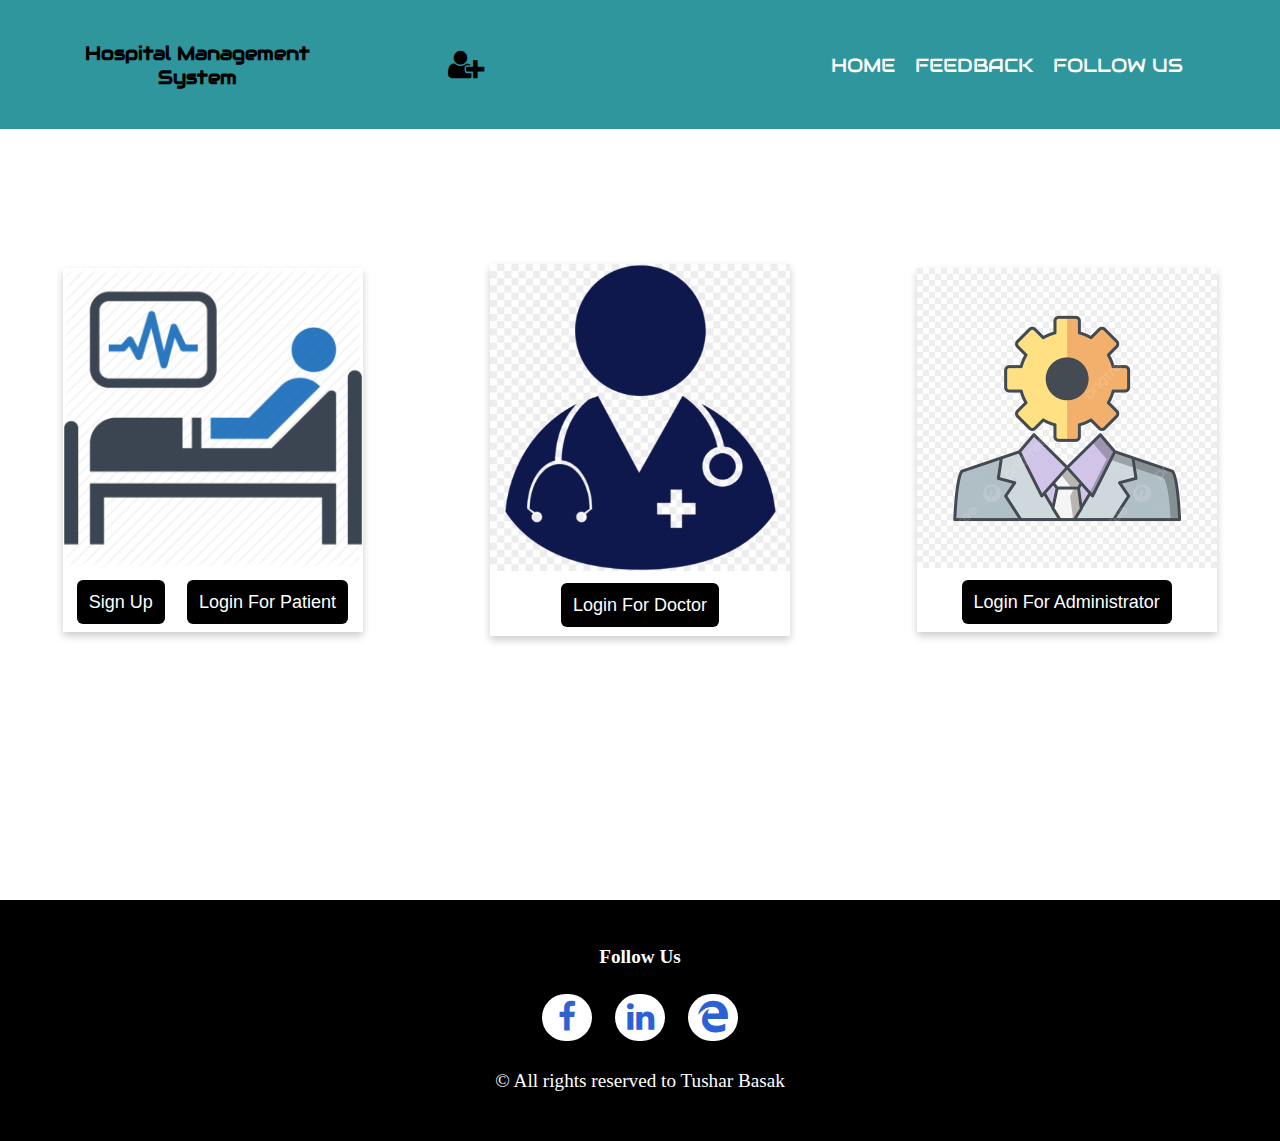
<file: index.html>
<!DOCTYPE html>
<html lang="en">
<head>
  <meta charset="UTF-8">
  <meta name="viewport" content="width=device-width, initial-scale=1.0">
  <title>HMS Home</title>
  <link rel="stylesheet" href="https://cdnjs.cloudflare.com/ajax/libs/font-awesome/6.5.1/css/all.min.css">
  <link rel="stylesheet" href="https://cdnjs.cloudflare.com/ajax/libs/font-awesome/4.7.0/css/font-awesome.min.css">
      <!-- google fonts -->
      <link rel="stylesheet" href="https://fonts.googleapis.com/css?family=Audiowide">
      <link rel="stylesheet" href="mobile.css">
    <link rel="stylesheet" href="desktop.css" media="screen and (min-width:992px)">
</head>
<body>
      <!-- navbar starts here -->
      <div class="navbar" id="home-id">
        <h3 >Hospital Management System</h3>
      <div class="col-4" >
          
         <h1>
         <i class="fa fa-user-plus" aria-hidden="true"></i>
         </h1>
         
      
         
      </div>
      
      <div class="navbar-menu col-8" >
         <a href="#body">Home</a>
         <a href="feedback.php">Feedback</a>
         <a href="#footer">Follow Us </a>
      </div>
      </div>
      
      <!-- navbar ends here -->

    <!-- body part starts here -->
  
    <div class="container" id="body">

      <div class="card">
          <img src="image/patient-icon-22.png" alt="patient logo" >
          
          <div class="reg">
            &nbsp;&nbsp;&nbsp;
            <p><a href="patientsignup.php">Sign Up</a></p>&nbsp;&nbsp; &nbsp;&nbsp;
            <p><a href="patientlogin.php">Login For Patient</a></p>
          </div>
          
          
        </div>
        <div class="card">
          <img src="image/doctor.png" alt="doctor logo" >
         
          <p><a href="doctorlogin.php">Login For Doctor</a></p>
          
        </div>
        <div class="card">
          <img src="image/admin.jpg" alt="" >
         
          <p><a href="adminlogin.php">Login For Administrator</a></p>
          
        </div>
  </div>

    <!-- body part ends here -->

      <!-- footer starts here -->
       
    <div id="footer">
      <div class="contact-links ">
          <h2>Follow  Us</h2>
         
          <div class="media-buttons">
              <button class="btn" onclick="window.open('https://www.facebook.com/tushar.basak.9693')" ><i class="fa fa-facebook" style="color:  #3063d0;" ></i></button>
              <button class="btn" onclick="window.open('https://www.linkedin.com/in/tushar-basak-823b69226/')" ><i class="fa fa-linkedin" style="color:  #2b61d5;" ></i></button>
              <button class="btn" onclick="window.open('https://mail.google.com/', '_blank')" ><i class="fa fa-edge" style="color:  #2b61d5;"></i></button>
              
              
          </div>

          <p class="copyright">© All rights reserved to Tushar Basak</p>
      </div>
  


                     
          
      
  </div>
  <!-- footer ends here  -->
</body>
</html>
</file>
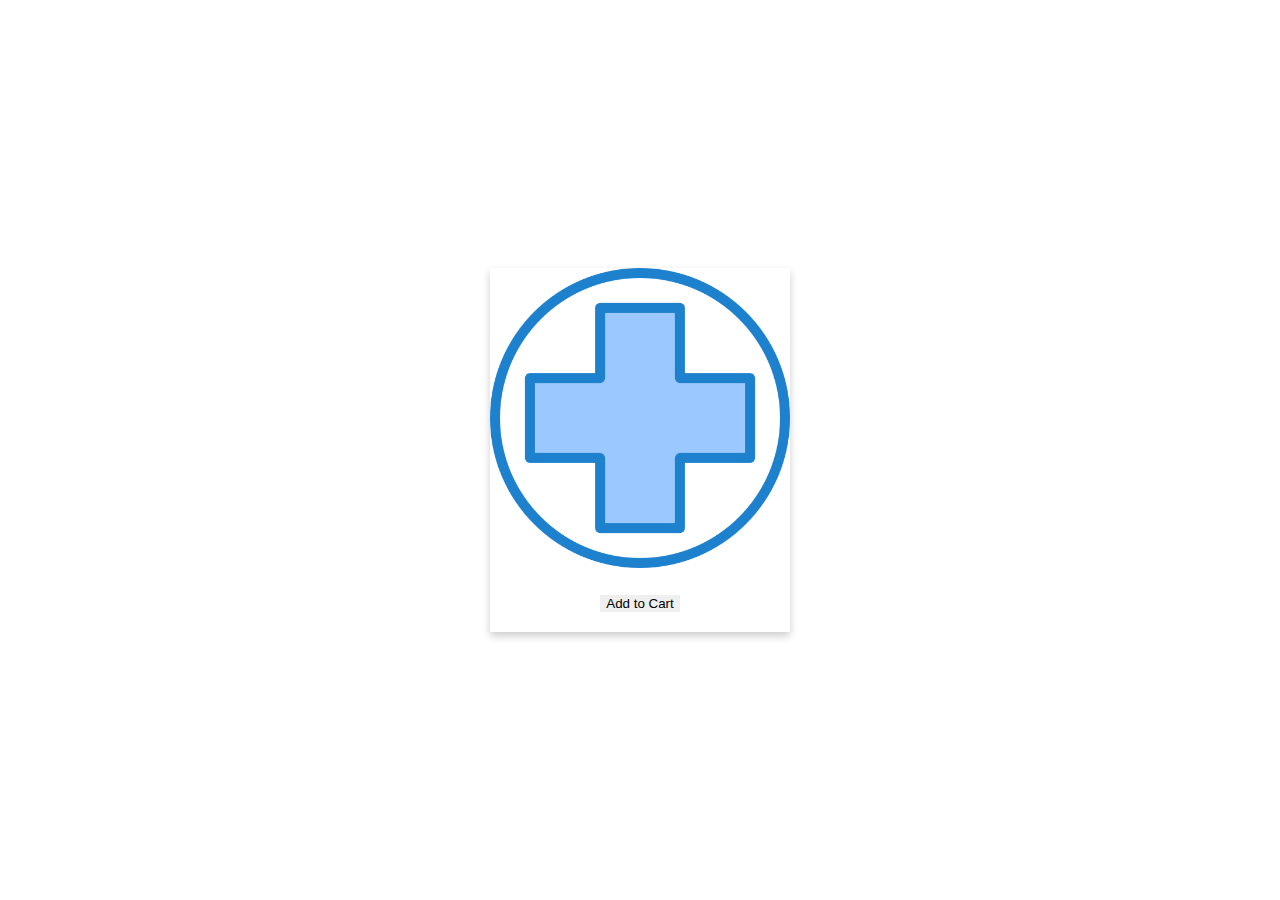
<file: menu.html>
<!DOCTYPE html>
<html lang="en">
<head>
    <meta charset="UTF-8">
    <meta name="viewport" content="width=device-width, initial-scale=1.0">
    <title>Document</title>
    <link rel="stylesheet" href="mobile.css">
</head>
<body>
    
    <div class="container">

        <div class="card">
            <img src="/image/1263815.png" alt="Denim Jeans" >
           
            
            <p><button>Add to Cart</button></p>
          </div>
    </div>
        
   
    

</body>
</html>
</file>
<file: mobile.css>
*{
    box-sizing: border-box;
   
    border: none;
    outline: none;
    
    }
    
    body{
        margin: 0;
        padding: 0;
    }
    
   
    a{
        color:white;
        font-size: 1.2rem;
        text-decoration: none;
    }
    
   
    p{
        font-size: 1.2rem;
        text-align: justify;
    }
    
    /* for mobile and desktop and for any column */
[class*="col-"]{
    float: left;
    padding: 10px;
}

/* for mobile it take full width though we give column size*/
[class*="col-"]{
    width: 100%;
}

/* navbar design starts here */
.navbar{
    display: flex;
    background-color: #2f969e;
    padding: 1% 6%;
    text-align: center;
    font-family: "Audiowide", sans-serif;
    align-items: center;
    justify-content: center;
    overflow: hidden;
    position: fixed; /* Set the navbar to fixed position */
    top: 0; /* Position the navbar at the top of the page */
    width: 100%; /* Full width */
 
}

.navbar img{
    width: 30%;
}

.navbar-menu{
    display: flex;
    flex-direction: column;
    text-transform: uppercase;
}

  .navbar-menu a{
    background-color: #0c6168;
    border-radius: 15px;
    margin: 7px 0px;
    padding: 6px;
  }

  .navbar-menu a:hover{
    background-color: gray;
    color:black;
  }

  .navbar img{
    height: 90px;
  } 
 




/* solve clearfix problem pseudo element */
.navbar::after{ 
    content: '';
    display: table;
    clear: both;
}
/* navbar design ends here */

/* body part starts here */
.container{
   
    height: 100vh;
    display: flex;
    justify-content: center;
    align-items: center;
}
.card {
    box-shadow: 0 4px 8px 0 rgba(0, 0, 0, 0.2);
    max-width: 300px;
    margin: auto;
    text-align: center;
    font-family: arial;
  }
  
  .card p{
     text-align: center;
  }
  
  .card a {
    text-decoration: none;
    outline: 0;
    padding: 12px;
    color: white;
    background-color: #000;
    text-align: center;
    cursor: pointer;
    width: 100%;
    font-size: 18px;
    border-radius: 6px;
  }
  
  .card a:hover {
    opacity: 0.7;
  }




.container .card img{
    width: 100%;
}

.reg{
    display: flex;
    flex-direction: row;
}

/* body part ends here */

/* footer starts here */

#footer{
    background-color: black;
    color: white;
    padding: 20px;
    text-align: center;
    font-size: 0.8rem;

}

.contact-links{
    text-align: center;
}

.media-buttons .btn{
    border: none;
    border-radius: 25px;
    cursor: pointer;
    font-size: 32px;
    padding: 5px;
    margin: 10px;
    width: 50px;
    background-color: white;
}
.btn:hover{
    background-color: gray;
   
}
.copyright{
    text-align: center;
}

/* clearfix problem to solve overflow */
#footer::after{
    display: table;
    content: '';
    clear: both;
}



/* footer ends here */
</file>
<file: desktop.css>
/* in a single row there are 12 columns */
.col-1 {width: 8.33%;}
.col-2 {width: 16.66%;}
.col-3 {width: 25%;}
.col-4 {width: 33.33%;}
.col-5 {width: 41.66%;}
.col-6 {width: 50%;}
.col-7 {width: 58.33%;}
.col-8 {width: 66.66%;}
.col-9 {width: 75%;}
.col-10 {width: 83.33%;}
.col-11 {width: 91.66%;}
.col-12 {width: 100%;}

/* navbar deign starts here */

.navbar-menu{
    flex-direction: row;
    justify-content: flex-end;
}

.navbar-menu a{
    padding: 5px 10px;
    margin: 20px 0;
    background-color:transparent ;
}

/* navbar design ends here */



/* footer starts from here  */
#footer{
    background-color: black;
    color: white;
    padding: 30px;
    text-align: center;
    font-size:3 rem;

}

.contact button{
    width: 150px;
}

.contact-links{
     position: relative; 
}
/* footer ends here  */
</file>
